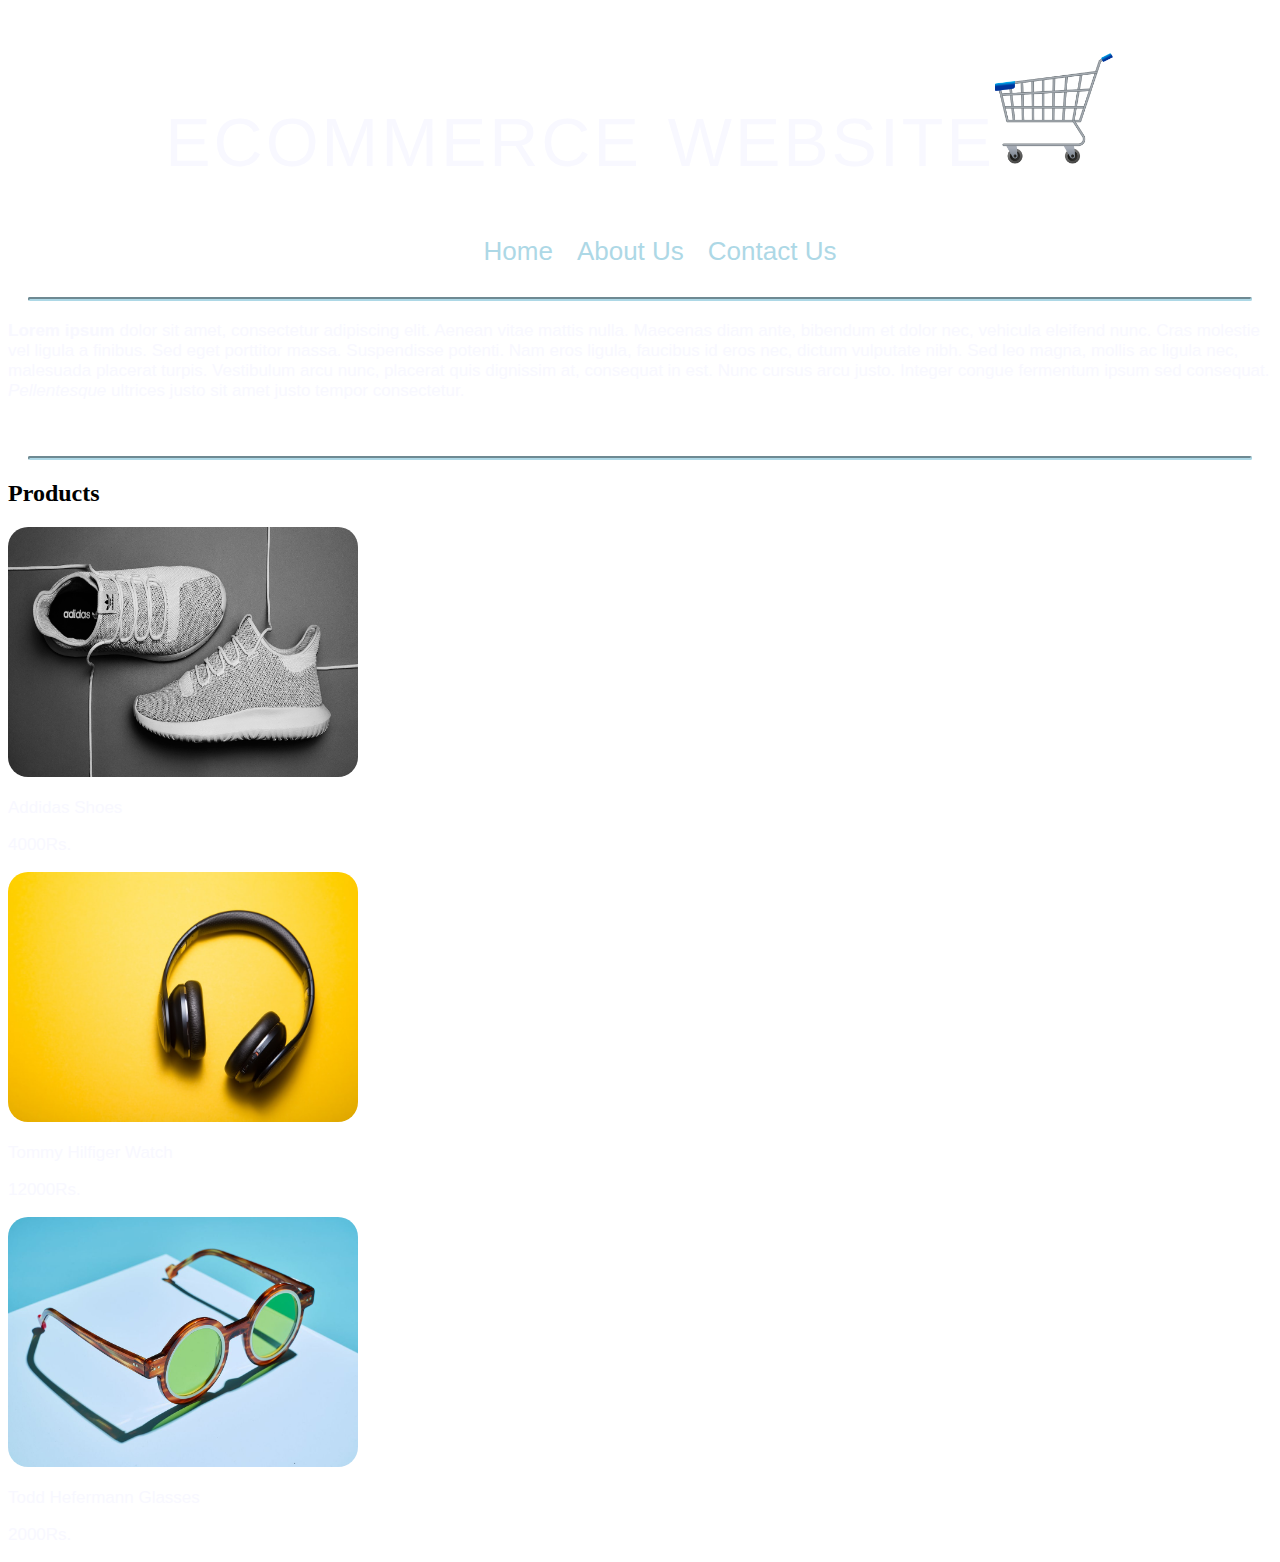
<file: index.html>
<!DOCTYPE html>
<html>
<head>
	<meta charset="utf-8">
	<title>Ecommerce Website</title>
	<link rel="stylesheet" type="text/css" href="style.css">
</head>
<body>

	<header>
		<center><h1>ECOMMERCE WEBSITE<img src="image.png" height="120px" width="120px"></h1></center>

		<nav>
			<center><ul>
			<a href="index.html"><li>Home</li></a>
			<a href="aboutUs.html"><li>About Us</li></a>
			<a href="contactUs.html"><li>Contact Us</li></a>

			</ul></center>

		</nav>
		<hr>

	</header>

	<p><strong>Lorem ipsum</strong> dolor sit amet, consectetur adipiscing elit. Aenean vitae mattis nulla. Maecenas diam ante, bibendum et dolor nec, vehicula eleifend nunc. Cras molestie vel ligula a finibus. Sed eget porttitor massa. Suspendisse potenti. Nam eros ligula, faucibus id eros nec, dictum vulputate nibh. Sed leo magna, mollis ac ligula nec, malesuada placerat turpis. Vestibulum arcu nunc, placerat quis dignissim at, consequat in est. Nunc cursus arcu justo. Integer congue fermentum ipsum sed consequat. <em>Pellentesque</em> ultrices justo sit amet justo tempor consectetur.</p>
	<br>
	<hr>
	<h2>Products</h2>
	<img src="shoes.jpg" height="250px" width="350px">
	<p>Addidas Shoes</p>
	<p>4000Rs.</p>
	<img src="headphones.jpg" height="250px" width="350px>
	<p> Sony Headphones</p>
	<p>7000Rs.</p>
	<img src="watch.jpg" height="250px" width="350px">
	<p>Tommy Hilfiger Watch </p>
	<p>12000Rs.</p>
	<img src="glasses.jpg" height="250px" width="350px">
	<p>Todd Hefermann Glasses </p>
	<p>2000Rs.</p>

</body>
</html>
</file>
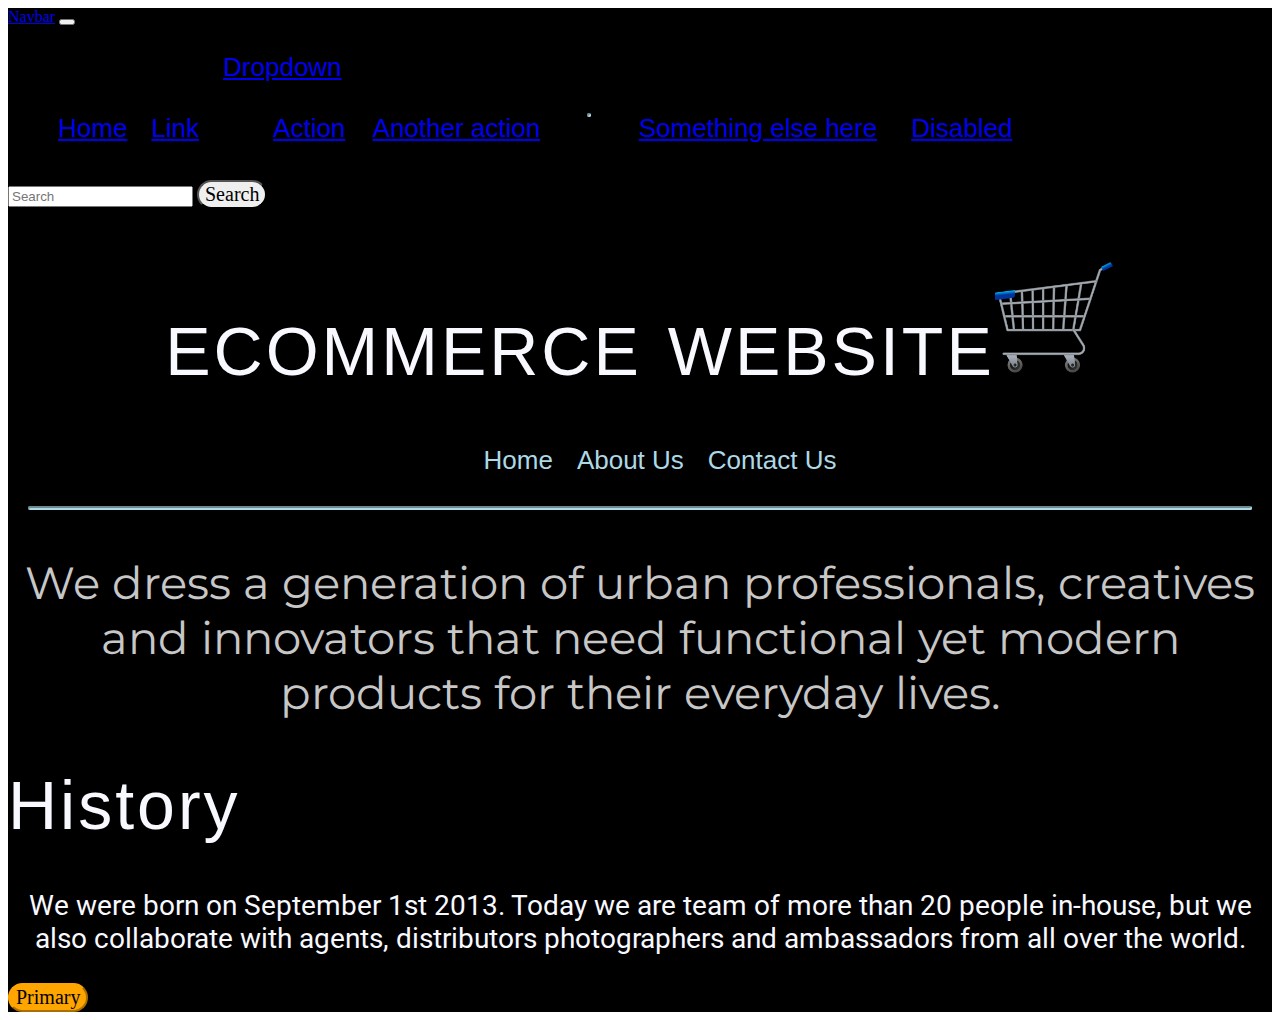
<file: aboutUs.html>
<!DOCTYPE html>
<html>
<head>
	<meta charset="utf-8">
	<title>Ecommerce Website</title>
		<!-- Content Delivery Network -->
	<link href="https://cdn.jsdelivr.net/npm/bootstrap@5.0.1/dist/css/bootstrap.min.css" rel="stylesheet" integrity="sha384-+0n0xVW2eSR5OomGNYDnhzAbDsOXxcvSN1TPprVMTNDbiYZCxYbOOl7+AMvyTG2x" crossorigin="anonymous">
  
	<link rel="stylesheet" type="text/css" href="style.css">
	<link rel="preconnect" href="https://fonts.gstatic.com">
	<link href="https://fonts.googleapis.com/css2?family=Montserrat:wght@100&display=swap" rel="stylesheet">
	<link href="https://fonts.googleapis.com/css2?family=Roboto:wght@100&display=swap" rel="stylesheet">
	
</head>
<body>


	<div class="wrapper">



		<!-- BootStrap -->

	<nav class="navbar navbar-dark bg-dark">
  <div class="container-fluid">
    <a class="navbar-brand" href="#">Navbar</a>
    <button class="navbar-toggler" type="button" data-bs-toggle="collapse" data-bs-target="#navbarSupportedContent" aria-controls="navbarSupportedContent" aria-expanded="false" aria-label="Toggle navigation">
      <span class="navbar-toggler-icon"></span>
    </button>
    <div class="collapse navbar-collapse" id="navbarSupportedContent">
      <ul class="navbar-nav me-auto mb-2 mb-lg-0">
        <li class="nav-item">
          <a class="nav-link active" aria-current="page" href="#">Home</a>
        </li>
        <li class="nav-item">
          <a class="nav-link" href="#">Link</a>
        </li>
        <li class="nav-item dropdown">
          <a class="nav-link dropdown-toggle" href="#" id="navbarDropdown" role="button" data-bs-toggle="dropdown" aria-expanded="false">
            Dropdown
          </a>
          <ul class="dropdown-menu" aria-labelledby="navbarDropdown">
            <li><a class="dropdown-item" href="#">Action</a></li>
            <li><a class="dropdown-item" href="#">Another action</a></li>
            <li><hr class="dropdown-divider"></li>
            <li><a class="dropdown-item" href="#">Something else here</a></li>
          </ul>
        </li>
        <li class="nav-item">
          <a class="nav-link disabled" href="#" tabindex="-1" aria-disabled="true">Disabled</a>
        </li>
      </ul>
      <form class="d-flex">
        <input class="form-control me-2" type="search" placeholder="Search" aria-label="Search">
        <button class="btn btn-outline-success" type="submit">Search</button>
      </form>
    </div>
  </div>
</nav>


	<!-- BootStrap -->


	<header>
		<center><h1>ECOMMERCE WEBSITE<img src="image.png" height="120px" width="120px"></h1></center>

		<nav>
			<center><ul>
			<a href="index.html"><li>Home</li></a>
			<a href="aboutUs.html"><li>About Us</li></a>
			<a href="contactUs.html"><li>Contact Us</li></a>

			</ul></center>

		</nav>
		<hr>

	</header>
	
	<div id="section">
		<div>
			<p id="webVision">
				We dress a generation of urban professionals, creatives and innovators that need functional yet modern products for their everyday lives.	
			</p>
		</div>
		<div>
			<h1>History</h1>
		</div>
		<div>
			<p class="para">We were born on September 1st 2013. Today we are team of more than 20 people in-house, but we also collaborate with agents, distributors photographers and ambassadors from all over the world.</p>
		</div>
			<button type="button" class="btn btn-primary">Primary</button>

	</div>
	
	</div>

</body>
</html>
</file>
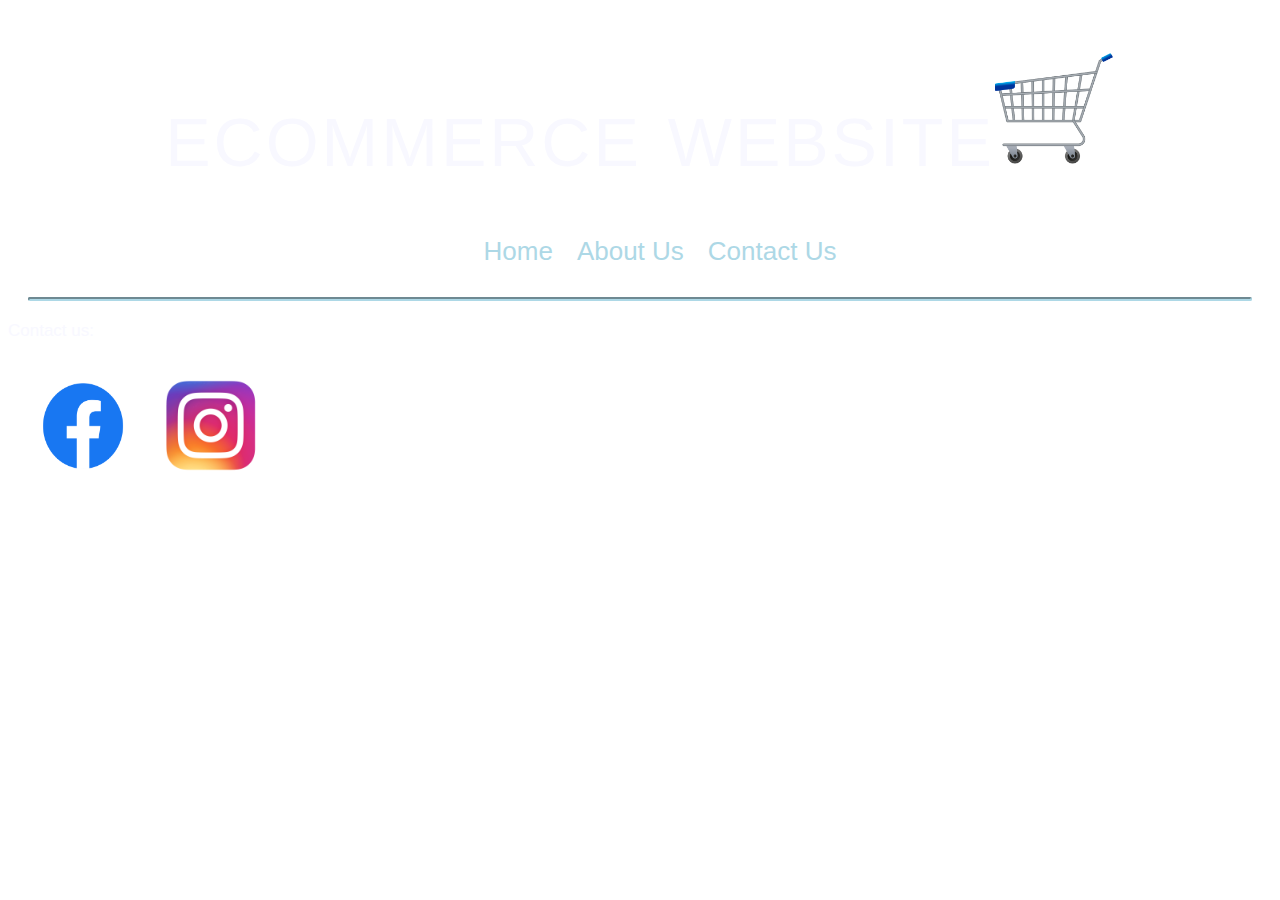
<file: contactUs.html>
<!DOCTYPE html>
<html>
<head>
	<meta charset="utf-8">
	<title>Ecommerce Website</title>
	<link rel="stylesheet" type="text/css" href="style.css">
</head>
<body>

	<header>
		<center><h1>ECOMMERCE WEBSITE<img src="image.png" height="120px" width="120px"></h1></center>

		<nav>
			<center><ul>
			<a href="index.html"><li>Home</li></a>
			<a href="aboutUs.html"><li>About Us</li></a>
			<a href="contactUs.html"><li>Contact Us</li></a>

			</ul></center>

		</nav>
		<hr>

	</header>
	
	<p>Contact us:</p><br>
	<img src="facebook.png" height="100px" width="150px" >
	<img src="instagram.png" height="100px" width="100px">

</body>
</html>
</file>
<file: style.css>
.wrapper{
background-color: #000;

}
#webVision{

	font-size: 45px;
	text-align: center;
	color: #C7C7C7;
	font-family: 'Montserrat', sans-serif;
	font-weight: normal;

}
.para{

	font-size: 28px;
	text-align: center;
	font-family: 'Roboto', sans-serif;

}
h1{
	font-size: 68px;
	font-family: sans-serif ;
	color: ghostwhite;
	font-weight: lighter;
	word-spacing: 4px;
	letter-spacing: 3px;
}
p{

	color: ghostwhite;
	font-family: sans-serif ;
	font-size: 17px;
}
hr{

	border-width: 2px;
	border-radius: 50px;
	border-color: lightblue;
	margin: 20px;

}
li{

	font-size: 26px;
	margin: 10px;
	font-family: sans-serif ;
	color: lightblue;
	list-style: none;
	display: inline-block;
}
img{

	border-radius: 20px;

}
.btn{
	border-radius: 20px;
	font-size: 20px;
	font-family: fantasy;
	
}
.btn-primary{
	background-color: orange;
	border-color: orange;
}
.btn-primary:hover{
	background-color: red;
	border-color: red;
}
</file>
